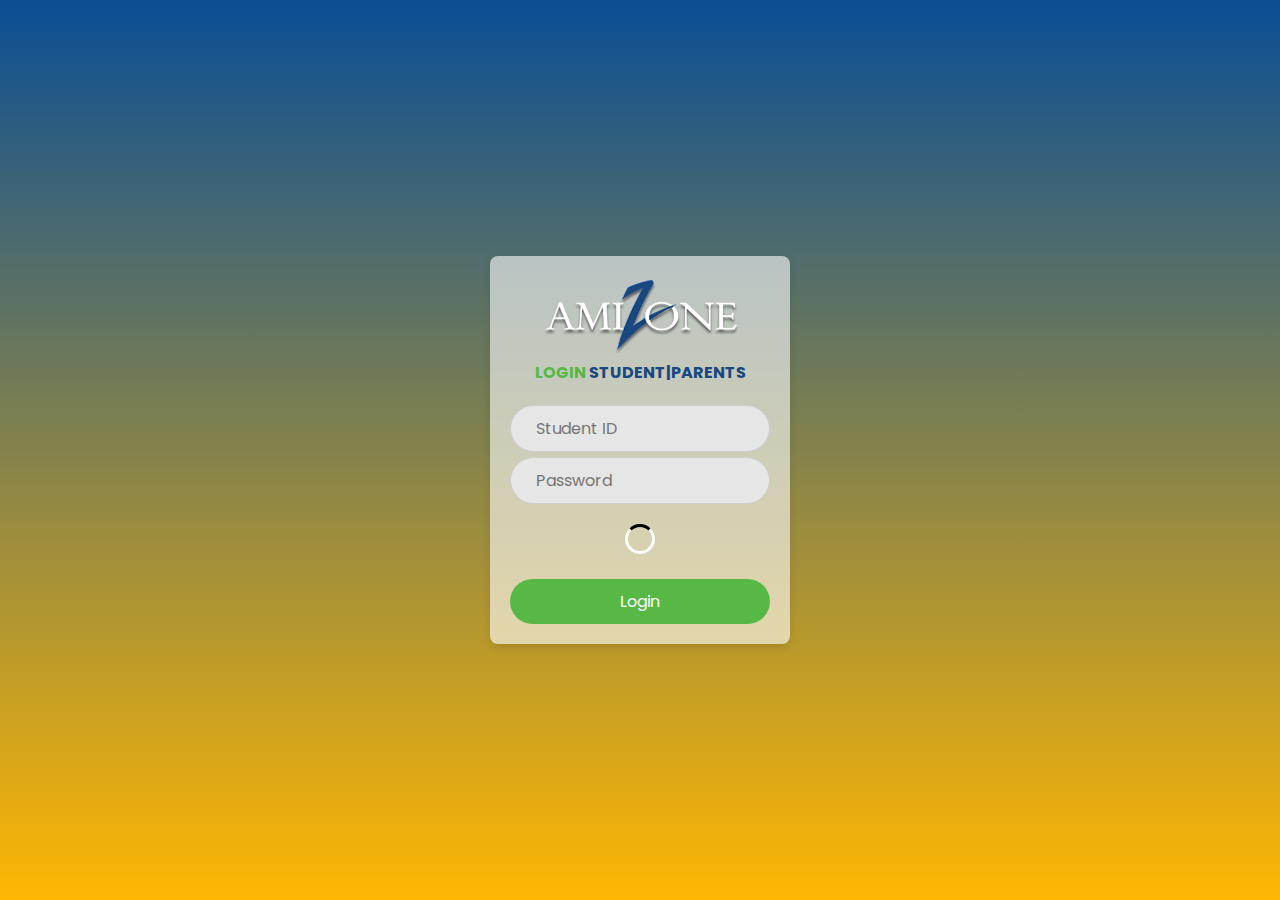
<file: index.html>
<!DOCTYPE html>
<html lang="en">
<head>
    <meta charset="UTF-8">
    <meta name="viewport" content="width=device-width, initial-scale=1.0">
    <title>College Login Portal</title>
    <link rel="stylesheet" href="styles.css">
</head>
<body>
    <div class="login-container">
        <div id="logoimg"><img src="image.png" alt="Amizone"></div>     <!--Amizone Logo Attached-->
        <div id="yoo"><span id="log">LOGIN </span><span id="std"> STUDENT|PARENTS</span></div>
        <form id="loginForm">
            
            <input type="text" id="studentId" maxlength="6" placeholder="Student ID">
            <span id="idError" class="error"></span> <!-- Error message for ID -->

            <input type="password" id="password" maxlength="8"  placeholder="Password" required>
            <span id="passwordError" class="error"></span> <!-- Error message for Password -->

            <div class="verification">
                <div id="loading" class="loading"></div> <!-- Loading animation -->
                <div id="verificationBox" class="verification-box hidden">
                    ✔ Verification Success!
                </div>
            </div>

            <button type="submit">Login</button>
        </form>
    </div>

    <script src="script.js"></script>
</body>
</html>
</file>
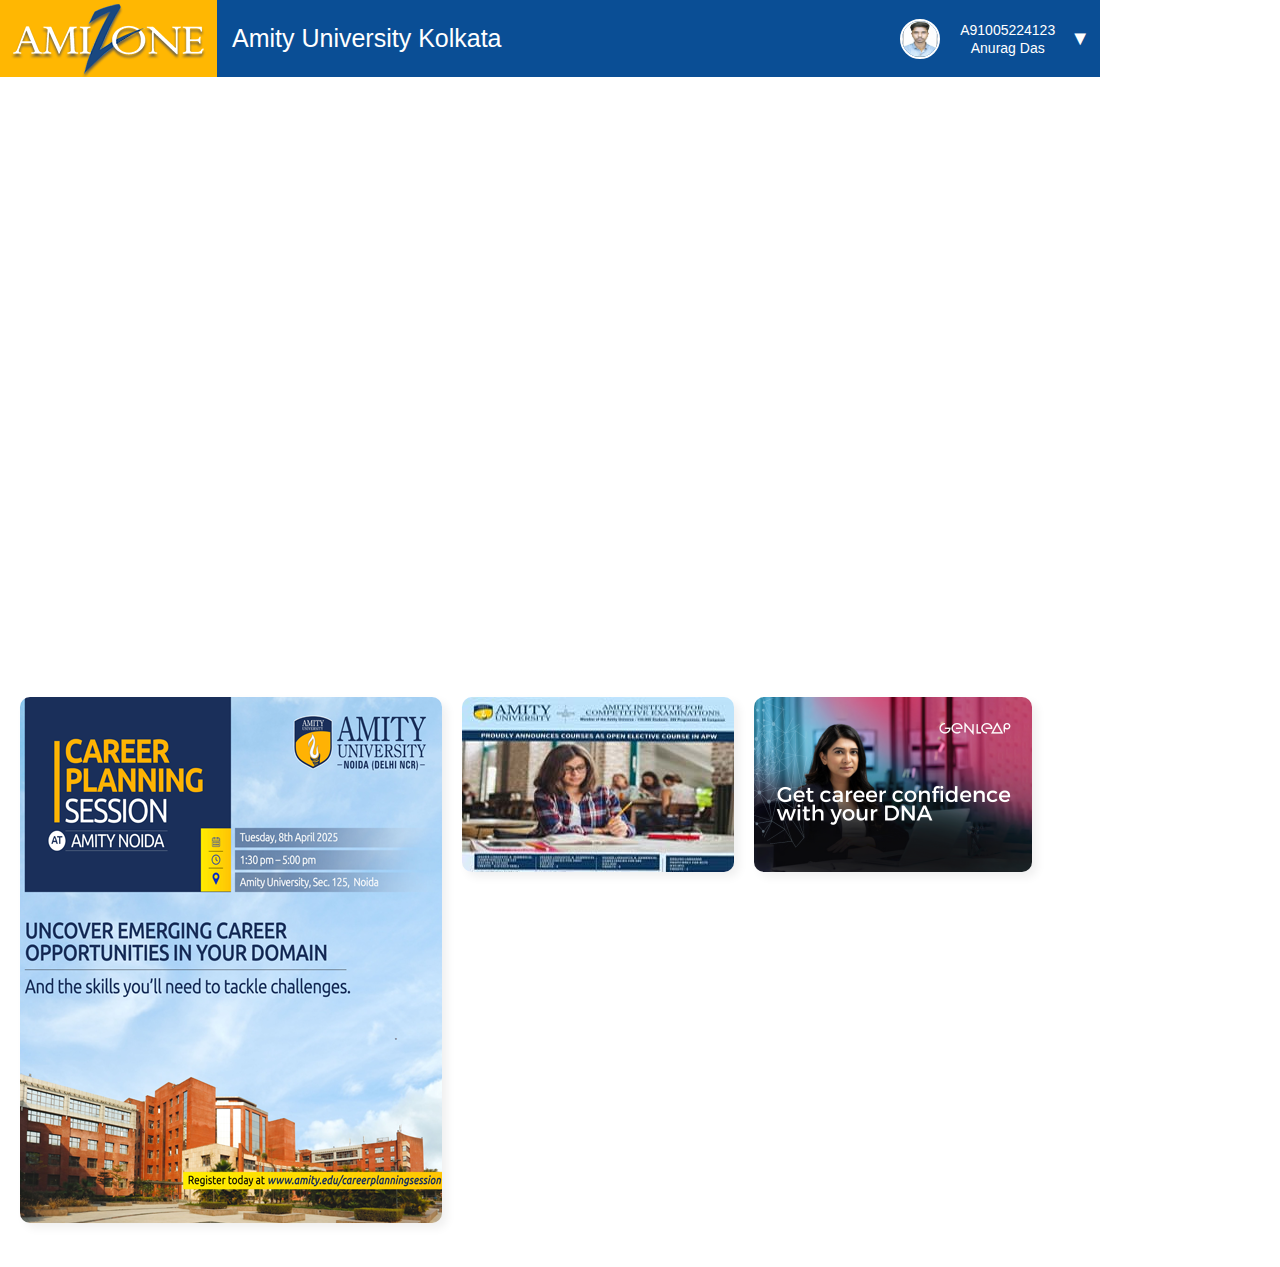
<file: dashpage/dashboard.html>
<!DOCTYPE html>
<html lang="en">
<head>
    <meta charset="UTF-8">
    <meta name="viewport" content="width=device-width, initial-scale=1.0">
    <title>Dashboard - College Portal</title>
    <link rel="stylesheet" href="dashboard.css">
</head>
<body>

    <!-- Sticky Navbar -->
    <nav class="navbar">
        <div class="logo">
            <div class="pogo"><img src="../image.png" alt="Amizone"></div>
            <div class="clgnm">Amity University Kolkata</div>
        </div>
        <div class="user-section">
            <img src="profile.png" alt="Student Profile" class="profile-pic">
            <div class="student-details">
                <p id="enrollmentNumber">A91005224123</p>
                <p id="studentName">Anurag Das</p>
            </div>
            <div class="dropdown">
                <button id="dropdownBtn">▼</button>
                <div id="popupMenu" class="popup hidden">
                    <button id="closePopup">✖</button>
                    <p id="logout">Log Out and Back</p>
                </div>
            </div>
        </div>
    </nav>

    <!-- Page Content -->
    <!-- <div >
        Lorem ipsum dolor sit amet consectetur adipisicing elit. Placeat aperiam praesentium dignissimos voluptatum reiciendis suscipit, debitis rerum pariatur veniam nihil inventore magnam maxime cum. Delectus quibusdam maiores earum voluptatum molestias.
        Quis quaerat nostrum reprehenderit, iusto illum dolorem rem omnis ipsum sunt maxime, aliquam totam, at architecto minus dolor. Omnis quidem earum voluptate cum recusandae distinctio praesentium fugiat alias iusto corporis!
        Quibusdam soluta dolorum deserunt fuga omnis nulla cupiditate accusamus voluptate reprehenderit nostrum optio fugit, in pariatur ducimus corporis sapiente laborum excepturi quidem iste possimus libero! Nesciunt cum explicabo molestiae accusamus?
        Fuga optio perferendis velit odit neque exercitationem ab eum at necessitatibus minus mollitia, autem aliquam est reprehenderit natus ipsa delectus voluptas quidem earum sit aspernatur! Veniam non deserunt provident amet.
        Doloribus quaerat maxime voluptas quod asperiores recusandae odit ea omnis, obcaecati amet sit. Voluptas illo ipsam molestiae quod minima rerum illum corrupti! Vero facere, eius ipsa in minus unde! Eos!
        Nemo quos, enim maxime ex tempore accusantium sit eveniet quasi a. Nihil totam cum laudantium fugiat rem necessitatibus, laborum omnis repellendus itaque molestias vel explicabo iusto velit, iure possimus adipisci!
        Ut quia qui est sint laboriosam, maxime harum ipsum asperiores illum nostrum, alias ad ex! Illo qui sit inventore perferendis repudiandae, harum laboriosam, natus est distinctio quos illum libero facilis?
    </div> -->
    <div class="iframe-container">
        <iframe frameborder="0" scrolling="no"  src="https://docs.google.com/spreadsheets/d/e/2PACX-1vQgxqaItk7jMh8TCVdu8ktQgCQAgaRCtwnpXwa5M7AMSJjkxwfI9WT5uxXMMujc66ItQmioxT54RD9U/pubhtml?gid=1466813016&amp;single=true&amp;widget=true&amp;headers=false"></iframe>
    </div>
    <div class="ads">
        <a class="child" href="https://amity.edu/careerplanningsession/"><img class="ad" src="../AD/CAREER PALNNING SESSION2025.png" alt=""></a>
        <a class="child" href="https://s.amizone.net/Images/popup/brochure.pdf"><img class="ad" src="../AD/popup5.jpg" alt=""></a>
        <a class="child" href="https://lp.genleap.co/students-amity-university"><img class="ad" src="../AD/Genleap Banner1 - 17Nov.png" alt=""></a>
    </div>
    <script src="dashboard.js"></script>
</body>
</html>
</file>
<file: styles.css>
@import url('https://fonts.googleapis.com/css2?family=Poppins&display=swap');
* {
    margin: 0;
    padding: 0;
    box-sizing: border-box;
    font-family: "Poppins", serif;
}

body {
    display: flex;
    justify-content: center;
    align-items: center;
    height: 100vh;
    user-select: none;
    background: linear-gradient(to bottom, #0A4E95, #FFB702);
}

.login-container {
    background-color: rgba(255, 255, 255, 0.6);
    padding: 20px;
    box-shadow: 0px 4px 8px rgba(0, 0, 0, 0.1);
    border-radius: 8px;
    text-align: center;
    width: 300px;
}
#yoo {
    margin-bottom: 20px;
}
#log {
    color: #57B846;

    font-weight: bold;
}
#std {
    text-transform: uppercase;
    color: #194880;
    font-weight: bold;

}

form {
    display: flex;
    flex-direction: column;
}

label {
    margin: 10px 0 5px;
}

input {
    padding: 10px;
    font-size: 16px;
    padding-left: 25px;
    border: 1px solid #ccc;
    border-radius: 30px;
    width: 100%;
    background: #e6e6e6;
    color: #666666;
}

.error {
    color: red;
    font-size: 14px;
    display: block;
    margin-top: 5px;
}

.verification {
    display: flex;
    justify-content: center;
    align-items: center;
    margin: 15px 0;
    position: relative;
}

/* Loading animation */
.loading {
    width: 30px;
    height: 30px;
    border: 3px solid white;
    border-top: 3px solid black;
    border-radius: 50%;
    animation: spin 1s linear infinite;
}

@keyframes spin {
    0% { transform: rotate(0deg); }
    100% { transform: rotate(360deg); }
}

/* Verification box styling */
.verification-box {
    width: 120px;
    height: 40px;
    background-color: black;
    color: white;
    font-size: 14px;
    margin: 5px;
    font-weight: bold;
    display: flex;
    align-items: center;
    justify-content: center;
    border-radius: 5px;
    transition: opacity 0.5s ease-in-out;
}

/* Initially hidden */
.hidden {
    opacity: 0;
    position: absolute;
}

button {
    background: #57B846;
    color: white;
    padding: 10px;
    font-size: 16px;
    border: none;
    border-radius: 30px;
    cursor: pointer;
    transition: background-color 0.5s ease-in-out; /* Smooth transition */
    margin-top: 10px;
}

button:hover {
    background: #194880;
}
</file>
<file: dashpage/dashboard.css>
* {
    margin: 0;
    padding: 0;
    box-sizing: border-box;
    font-family: Arial, sans-serif;
}

body {
    background-color: #ffffff;
    height: min-content;
    width:min-content;
}

/* Navbar */
.navbar {
    display: flex;
    justify-content: space-between;
    align-items: center;
    padding: 0px 0px;
    background-color: #0A4E95;
    color: white;
    position: sticky;
    width: 100%;
    top: 0;
    left: 0;
    
}
.logo{

    display: flex;
    justify-content: center;
    align-items: center;
    gap: 15px;
}

.pogo {
    font-size: 20px;
    font-weight: bold;
    background-color: #FFB702;
    display: inline-flex;
    padding: 0px 10px 0px 7px;
}
.clgnm {
    display: inline-flex;
    font-weight: 500;
    font-size: 25px;
}

/* Right-side user section */
.user-section {
    display: flex;
    align-items: center;
    gap: 15px;
    padding: 0px 10px;
}

.profile-pic {
    width: 40px;
    height: 40px;
    border-radius: 50%;
    border: 2px solid white;
    margin: 0px 5px;
}

.student-details {
    text-align: center;
}

.student-details p {
    margin: 2px 0;
    font-size: 14px;
}

/* Dropdown */
.dropdown {
    position: relative;
}

#dropdownBtn {
    background: none;
    border: none;
    color: white;
    font-size: 20px;
    cursor: pointer;
}

/* Popup Menu */
.popup {
    position: absolute;
    top: 50px;
    right: 0;
    background: white;
    color: black;
    padding: 10px;
    border-radius: 5px;
    box-shadow: 0px 4px 8px rgba(0, 0, 0, 0.3);
    min-width: 150px;
}

.hidden {
    display: none;
}

#logout {
    cursor: pointer;
    padding: 10px;
    text-align: center;
    background: #ff0000d4;
    color: white;
    border-radius: 5px;
    cursor: pointer;
    transition: background-color 0.5s ease-in-out; /* Smooth transition */
}

#logout:hover {
    background: #FFB702;
}

#closePopup {
    border: none;
    background: transparent;
    color: rgb(0, 55, 255);
    font-size: 16px;
    float: right;
    cursor: pointer;
}

.iframe-container {
    width: 1100px;
    height: 600px;
    overflow: hidden;
}
iframe {
    width: 100%;
    height: 100%;
    border: none;
}

@media print {
    html, body {
      display: none; /* hide whole page */
    }
  }

.ads {
    width: 100%;
    padding: 20px;
    display: flex;
    align-items: flex-start;
    gap: 20px;
    
}
.ad {
    margin-bottom: 20px;
    box-shadow: 5px 5px 10px #00000010;
    border-radius: 10px;
}
</file>
